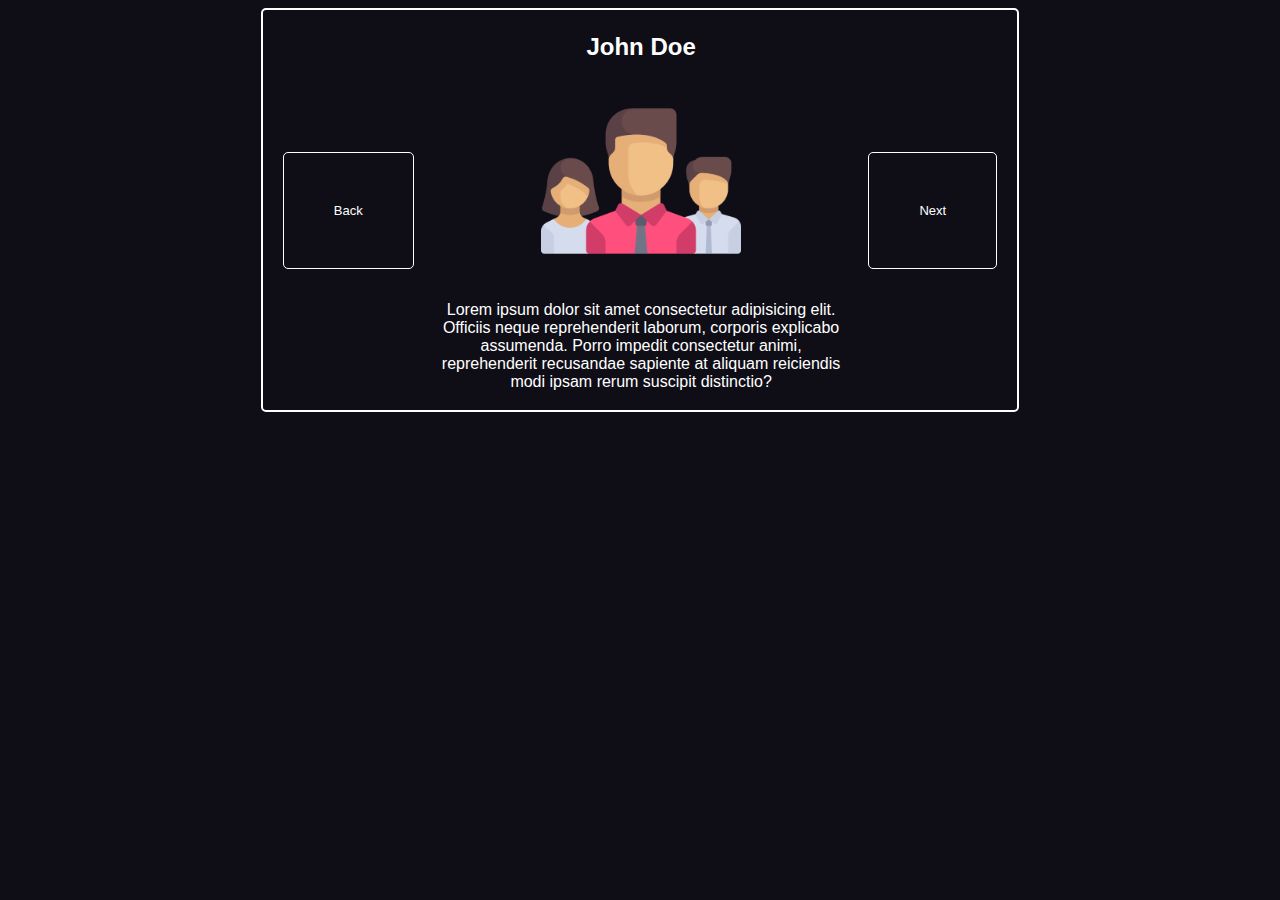
<file: index.html>
<!DOCTYPE html>
<html lang="en">
<head>
    <meta charset="UTF-8">
    <meta name="viewport" content="width=device-width, initial-scale=1.0">
    <title>TestimonialJS</title>
    <meta name="description" content="A simplistic testimonial viewer, made in JavaScript.">
    <link rel="icon" href="images/testimonial.png">

    <link href="css/style.css" rel="stylesheet">
    <script defer src="js/app.js"></script>
</head>
<body>
    <div id="container">
        <button class="btn" id="prevBtn">Back</button>
        <div>
            <h2 id="customer-name">Customer Name</h2>
            <img src="images/people/customer-0.png" width="150" id="customer-img" class="" alt="">
            <p id="customer-text">Insert Customers Testimonial Here</p>
        </div>
        <button class="btn" id="nextBtn">Next</button>
    </div>
  

</body>
</html>
</file>
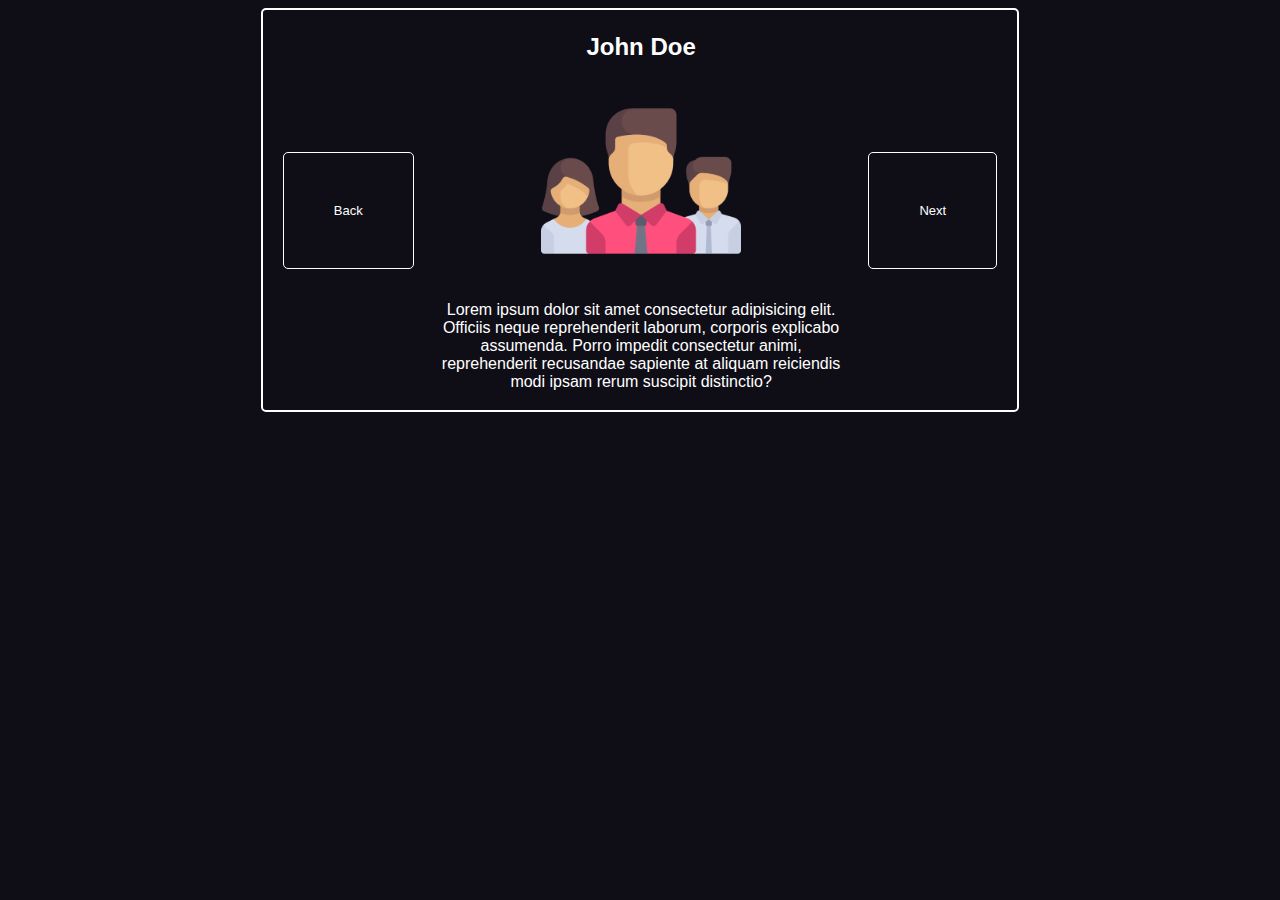
<file: src/index.html>
<!DOCTYPE html>
<html lang="en">
<head>
    <meta charset="UTF-8">
    <meta name="viewport" content="width=device-width, initial-scale=1.0">
    <title>TestimonialJS</title>
    <meta name="description" content="A simplistic testimonial viewer, made in JavaScript.">
    <link rel="icon" href="images/testimonial.png">

    <link href="css/style.css" rel="stylesheet">
    <script defer src="js/app.js"></script>
</head>
<body>
    <div id="container">
        <button class="btn" id="prevBtn">Back</button>
        <div>
            <h2 id="customer-name">Customer Name</h2>
            <img src="images/people/customer-0.jpeg" width="150" id="customer-img" class="" alt="">
            <p id="customer-text">Insert Customers Testimonial Here</p>
        </div>
        <button class="btn" id="nextBtn">Next</button>
    </div>
  

</body>
</html>
</file>
<file: css/style.css>
body {
    background-color: #0F0E17;
    font-family: 'Gill Sans', 'Gill Sans MT', Calibri, 'Trebuchet MS', sans-serif;
}

#container {
    display: flex;
    justify-content: center;
    align-items: center;
    margin: 0px 20% 0px 20%;
    border: 2.5px solid white;
    border-radius: 5px;
    min-height: 400px;
}

div {
   text-align: center;
}

#customer-img {
    width: 200px;
    height: 200px;
}

#customer-name {
    color: white;
}

#customer-text {
    color: white;
}

.btn {
    padding: 50px 50px 50px 50px;
    margin: 0px 20px 0px 20px;
    
    color: white;
    border: 1px solid white;
    border-radius: 5px;
    background-color: Transparent;
    cursor: pointer;
    text-align: center;
    font-size: 13px;
}

.btn:hover {
    border: 1px solid transparent;
    color: white;
    background-color: #45dcba;
}
</file>
<file: src/css/style.css>
body {
    background-color: #0F0E17;
    font-family: 'Gill Sans', 'Gill Sans MT', Calibri, 'Trebuchet MS', sans-serif;
}

#container {
    display: flex;
    justify-content: center;
    align-items: center;
    margin: 0px 20% 0px 20%;
    border: 2.5px solid white;
    border-radius: 5px;
    min-height: 400px;
}

div {
   text-align: center;
}

#customer-img {
    width: 200px;
    height: 200px;
}

#customer-name {
    color: white;
}

#customer-text {
    color: white;
}

.btn {
    padding: 50px 50px 50px 50px;
    margin: 0px 20px 0px 20px;
    
    color: white;
    border: 1px solid white;
    border-radius: 5px;
    background-color: Transparent;
    cursor: pointer;
    text-align: center;
    font-size: 13px;
}

.btn:hover {
    border: 1px solid transparent;
    color: white;
    background-color: #45dcba;
}
</file>
